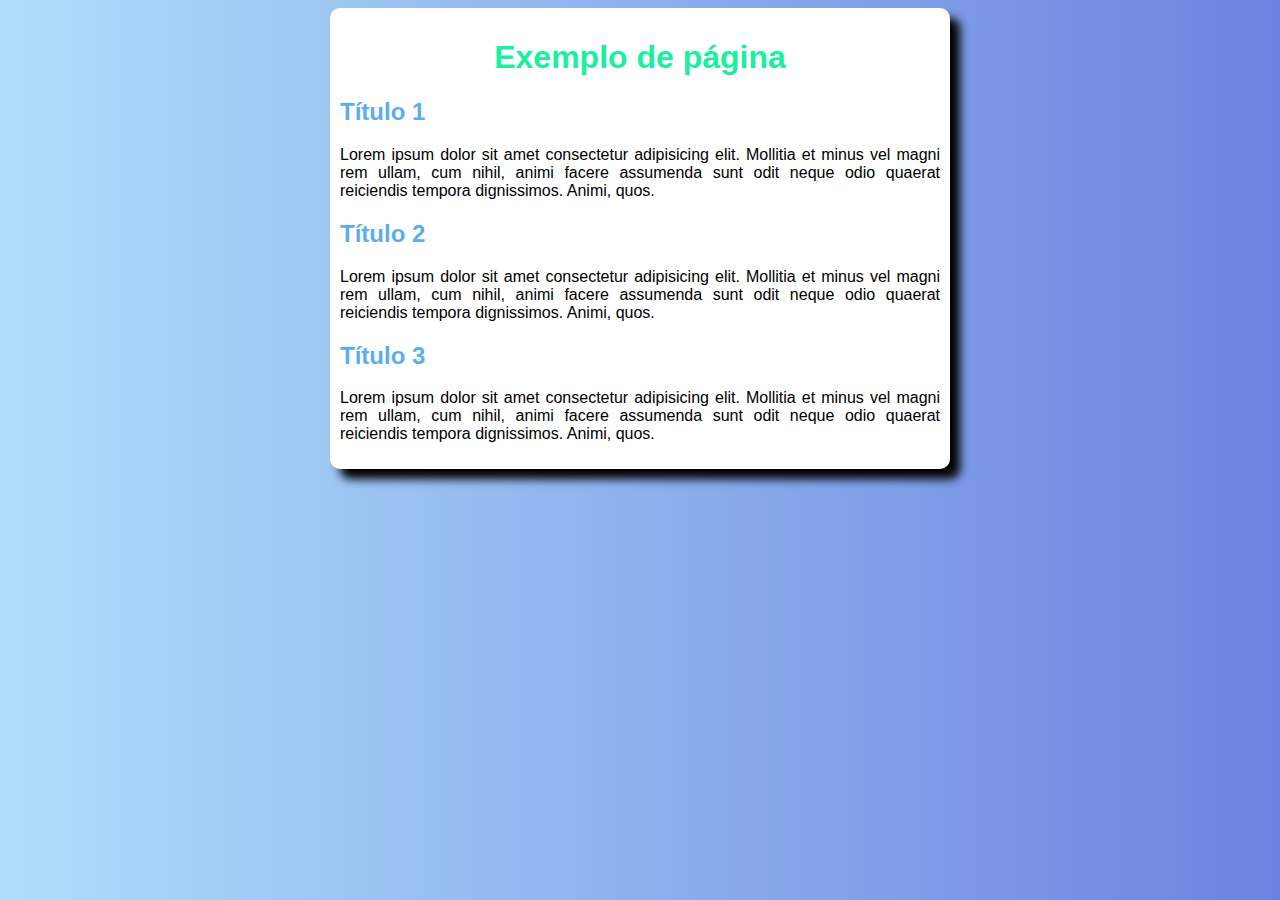
<file: index.html>
<!DOCTYPE html>
<html lang="en">
<head>
    <meta charset="UTF-8">
    <meta name="viewport" content="width=device-width, initial-scale=1.0">
    <title>Exemplo Títulos</title>
    <link rel="stylesheet" href="style.css">
</head>
<body>
  <main>
    <h1>Exemplo de página</h1>
    <h2>Título 1</h2>
    <p>Lorem ipsum dolor sit amet consectetur adipisicing elit. Mollitia et minus vel magni rem ullam, cum nihil, animi 
        facere assumenda sunt odit neque odio quaerat reiciendis tempora dignissimos. Animi, quos.</p>
        <h2>Título 2</h2>
    <p>Lorem ipsum dolor sit amet consectetur adipisicing elit. Mollitia et minus vel magni rem ullam, cum nihil, animi 
        facere assumenda sunt odit neque odio quaerat reiciendis tempora dignissimos. Animi, quos.</p>
        <h2>Título 3</h2>
    <p>Lorem ipsum dolor sit amet consectetur adipisicing elit. Mollitia et minus vel magni rem ullam, cum nihil, animi 
        facere assumenda sunt odit neque odio quaerat reiciendis tempora dignissimos. Animi, quos.</p>
  </main>
</body>
</html>
</file>
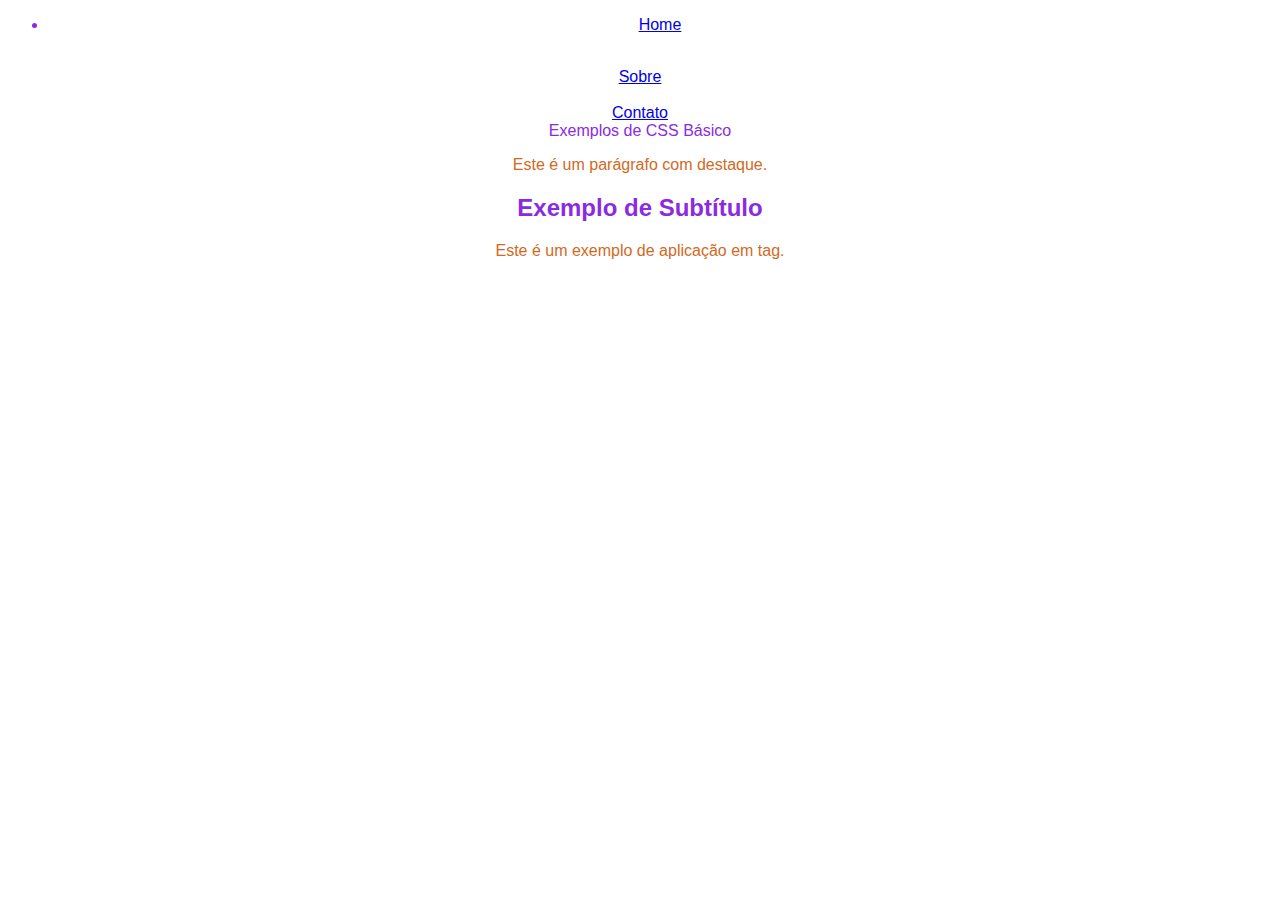
<file: css-cores/index.html>
<!DOCTYPE html>
<html lang="en">
<head>
    <meta charset="UTF-8">
    <meta name="viewport" content="width=device-width, initial-scale=1.0">
    <title>Exemplo 01 </title>
    <link rel="stylesheet" type="text/css" href="style.css">
</head>
<body>
    <ul>
        <li><a href="#">Home</a></ul><li>
        <li><a href="#">Sobre</a></ul><li>
        <li><a href="#">Contato</a></ul></li>
    
    
    
        </ul>
    
    </nav>
    <section class=""
    
    <
    
    
    
    
    
    
    
    <h1> Exemplos de CSS Básico</h1>
    <p class="destaque">Este é um parágrafo com destaque.</p>
    
    <h2>Exemplo de Subtítulo</h2>
    
    <p>
        Este é um exemplo de aplicação em tag.
    </p>
    
    
    
    </body>
    </html>
</body>
</html>
</file>
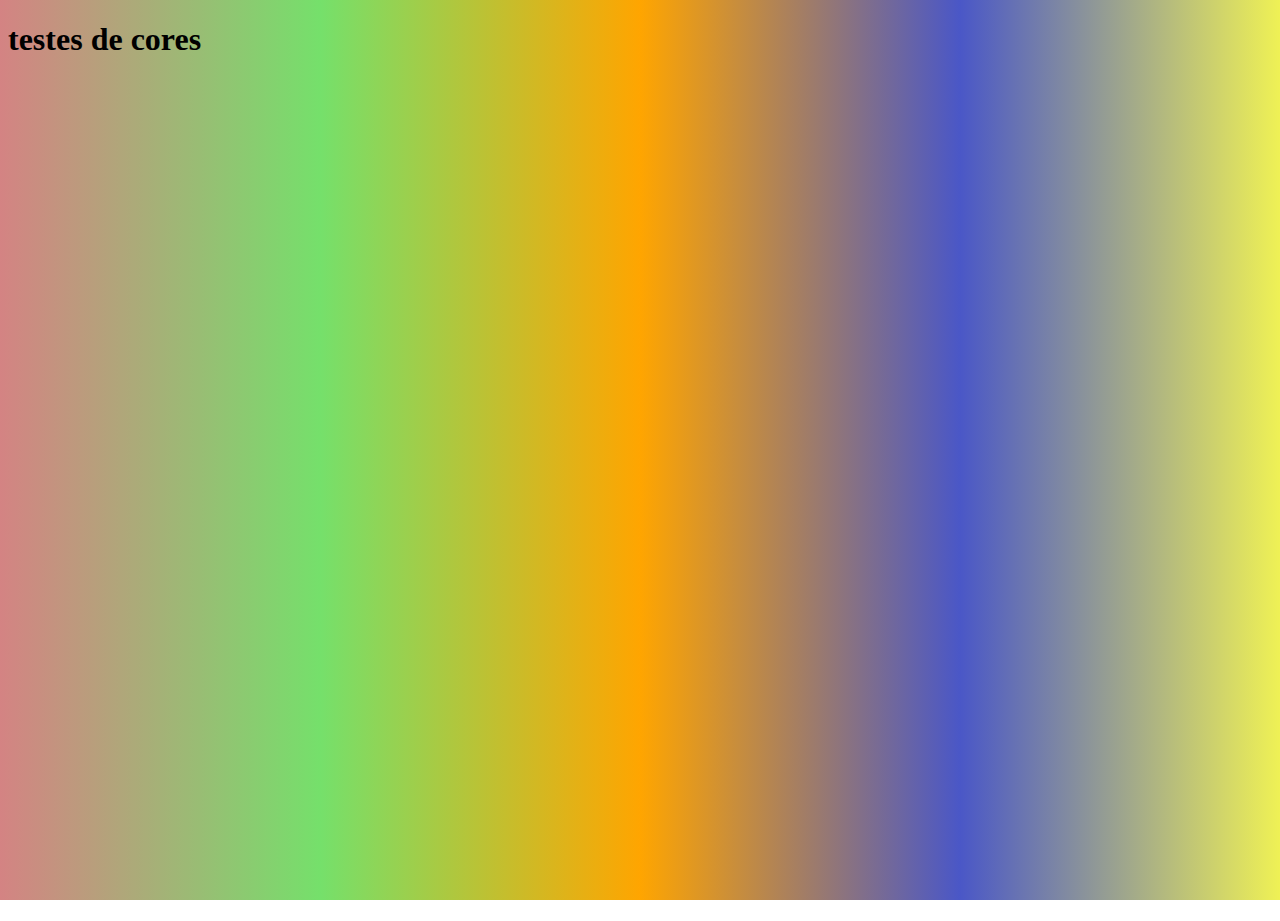
<file: pagina3.html>
<!DOCTYPE html>
<html lang="pt-br">
<head>
    <meta charset="UTF-8">
    <meta name="viewport" content="width=device-width, initial-scale=1.0">
    <title>Trabalhando com Cores</title>
    <style>
        * {
            height:100%;
        }
        body {
            background-image: linear-gradient(to right, rgb(212, 131, 131), rgb(117, 224, 107), orange, rgb(74, 87, 199), rgb(239, 241, 85));
            background-attachment: fixed;
        }
    </style>
</head>
<body>
    <h1> testes de cores </h1>
</body>
</html>
</file>
<file: style.css>
@charset "UTF-8";

*{
    font-family: Arial, Helvetica, sans-serif;
   /* height: 100%; */
}
/*body {
   }   */
   body {
    background-image: linear-gradient(to right,#AFDEFA, #6C82E0);
   }
main {
    background-color: #ffffff;
    border-radius: 10px;
    box-shadow: 10px 10px 10px black;
    width: 600px;
    padding: 10px;
    margin: auto;
}

p{
    text-align: justify;
    
}

h1 {
    color: #1AF09E;
    text-align: center;
    text-shadow: 10px 10px 4 4 5px black;

}
h2{
    color: #5CADF0;
}
p{

}
</file>
<file: css-cores/style.css>
*{
   font-family: 'Lucida Sans', 'Lucida Sans Regular', 'Lucida Grande', 'Lucida Sans Unicode', Geneva, Verdana, sans-serif;
}
/*
 body {
    text-align: center;
    font-family: Georgia, 'Times New Roman', Times, serif;
    color: blueviolet;
    }
 h1{
    font-family: 'Times New Roman', Times, serif;
    color: brown;}
 */
body {
 text-align: center;
 font-family: Georgia, 'Times New Roman', Times, serif;
 color: blueviolet;

 }
h1{
 font-family: 'Times New Roman', Times, serif;
 color: brown;
}

 p{
   font-family: Verdana, Geneva, Tahoma, sans-serif;
   font-size: 16px;
   color: chocolate;
 }

 a {



 }
</file>
